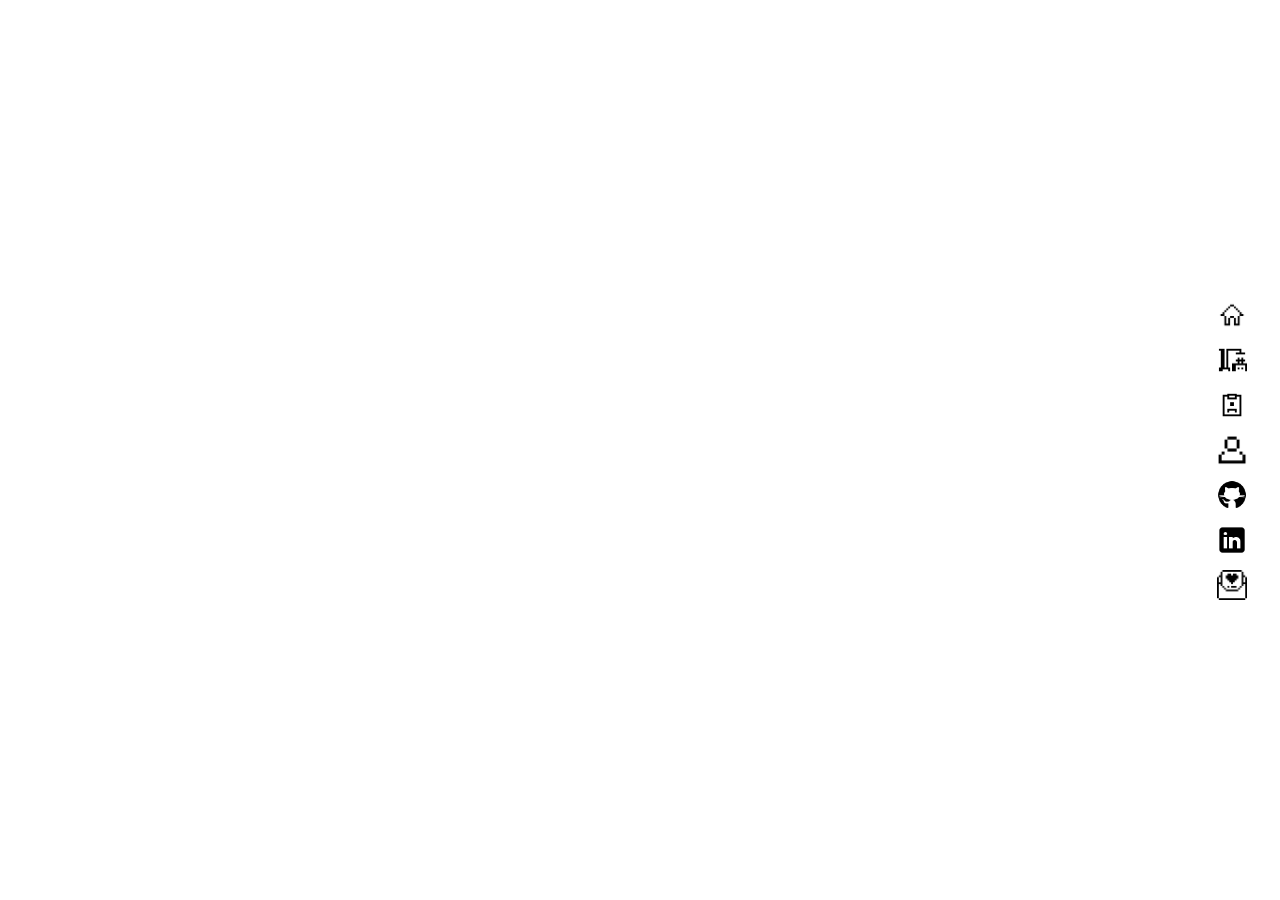
<file: components/header.html>
<!DOCTYPE html>
<html lang="en">
<head>
    <meta charset="UTF-8">
    <meta name="viewport" content="width=device-width, initial-scale=1.0">
    <title></title>
    <link rel="stylesheet" href="../css/style.css">
    <link rel="stylesheet" href="../css/header.css">
    <link rel="stylesheet" href="../css/footer.css">
    <style>
        @import url('https://fonts.googleapis.com/css2?family=Jersey+20&display=swap');
    </style>
</head>
<body>
<header>
    <nav>
        <ul>
            <li>
                <img src="../assets/img/logo/home-button-pixel.png" alt="Homepage Button">
                <a href="index.html">Accueil</a>
            </li>
            <li>
                <img src="../assets/img/logo/build-pixel.png" alt="Project in progress">
                <a href="projects.html">Projects</a>
            </li>
            <li>
                <img src="../assets/img/logo/cv-pixel.png" alt="Cv Icon">
                <a href="experiences.html">Experiences</a>
            </li>
            <li>
                <img src="../assets/img/logo/user-icon-pixel.png" alt="User icon">
                <a href="about.html">About me</a>
            </li>
            <li>
                <img src="../assets/img/logo/logo-lang/logo-github.png" alt="GitHub">
                <a href="https://github.com/MarieNICOLAS" target="_blank">Github</a>
            </li>
            <li>
                <img src="../assets/img/logo/logo-lang/logo-linkelin.png" alt="LinkedIn">
                <a href="https://www.linkedin.com/in/marie-nicolas-615a3920b" target="_blank">LinkedIn</a>
            </li>
            <li>
                <img src="../assets/img/logo/contact-me-pixel.png" alt="Email">
                <a href="mailto:marie.7829@hotmail.fr">Contact</a>
            </li>
        </ul>

    </nav>
</header>
</file>
<file: css/style.css>
@import url('https://fonts.googleapis.com/css2?family=Jersey+20&display=swap');

body {
    font-family: 'Jersey 20', sans-serif;
    background: linear-gradient(270deg, #ff9a9e, #fad0c4, #fbc2eb, #a18cd1);
    background-size: 400% 400%;
    animation: bg-animation 8s ease infinite;
    margin: 0;
    padding: 0;
}


@keyframes bg-animation {
    0% { background-position: 0% 50%; }
    50% { background-position: 100% 50%; }
    100% { background-position: 0% 50%; }
}
</file>
<file: css/header.css>
/* 🔶 HEADER */
header {
    position: fixed;
    right: 0;
    top: 50%;
    transform: translateY(-50%);
}

nav ul {
    display: flex;
    flex-direction: column;
    align-items: center;
    gap: 15px; /* Augmente l'espacement entre les icônes */
    padding: 30px 10px; /* Ajoute du padding en haut et en bas */
    background: rgba(255, 255, 255, 0.2);
    backdrop-filter: blur(10px);
    animation: scale-up-ver-bottom 0.5s ease-in-out;

}

/* Supprimer les puces */
li {
    list-style: none;
    display: flex;
    flex-direction: column;
    align-items: center;
}


/* Masquer le texte des liens */
li a {
    opacity: 0;
    max-height: 0;
    transition: opacity 0.3s ease-in-out, max-height 0.3s ease-in-out;
}

/* Afficher le texte au hover */
li:hover a {
    opacity: 1;
    max-height: 20px;
}

/* Agrandir l'icône au hover */
li:hover img {
    transform: scale(1.1);
    transition: transform 0.3s ease-in-out;
}

/* Ajuster la taille des icônes */
img {
    width: 30px;
    height: 30px;
}


nav {
    padding: 20px 0; /* Ajoute de l’espace en haut et en bas */
}

nav::before,
nav::after {
    content: "";
    display: block;
    height: 20px; /* Espace supplémentaire pour agrandir le rectangle */
}
</file>
<file: css/footer.css>
/* 🔻 FOOTER */
footer {
    position: fixed;
    bottom: 0;
    left: 0;
    width: 100%;
    background: rgba(255, 255, 255, 0.2);
    backdrop-filter: blur(10px);
    text-align: center;
    font-size: 10px;
    color: rgb(59, 16, 100);
    display: flex;
    justify-content: center;
    gap: 15px;
}

/* Icônes dans le footer */
footer a img {
    width: 30px;
    height: 30px;
    transition: transform 0.3s;
}

footer a img:hover {
    transform: scale(1.2);
}
</file>
